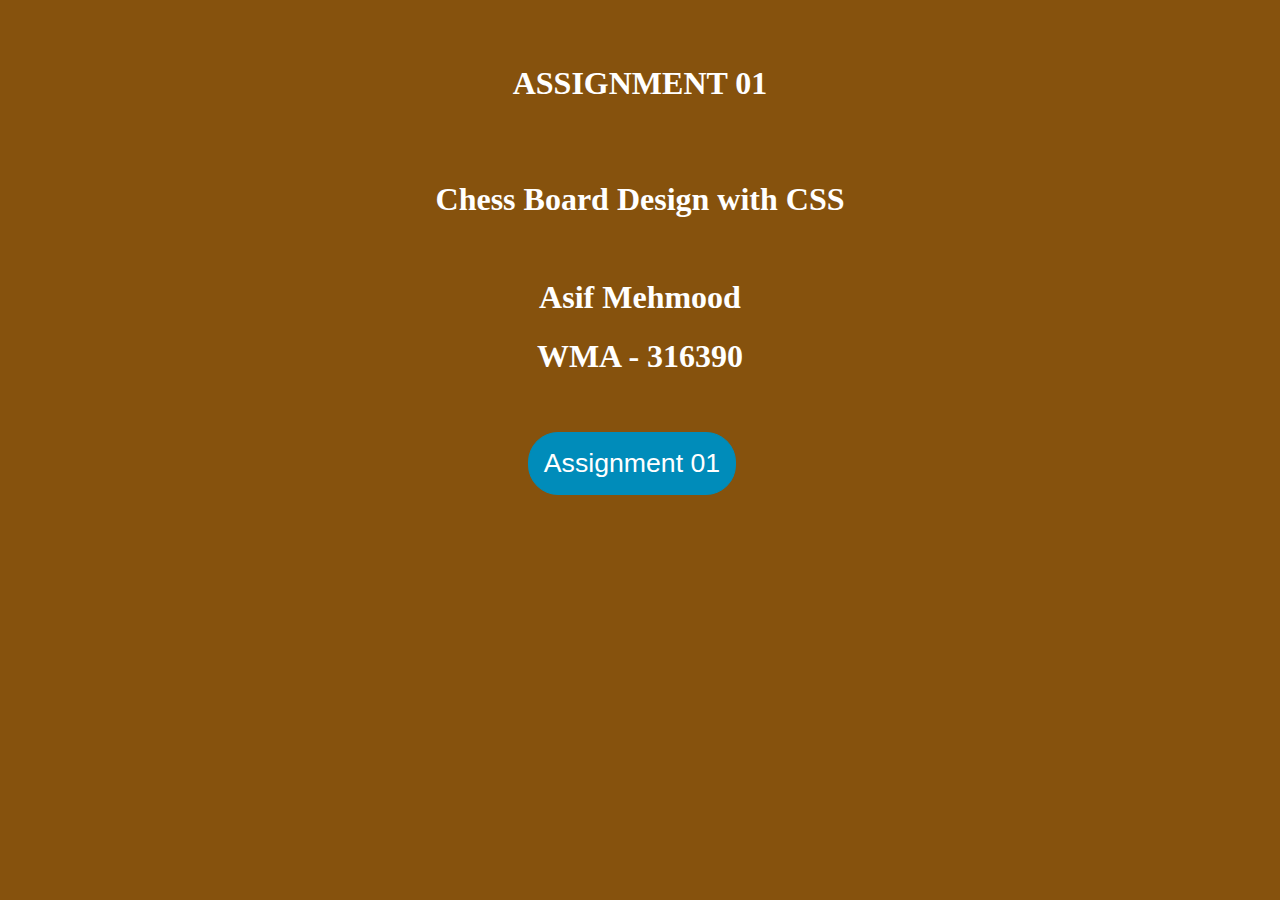
<file: index.html>
<!DOCTYPE html>
<html lang="en">
<head>
    <meta charset="UTF-8">
    <meta name="viewport" content="width=device-width, initial-scale=1.0">
    <title>HomePage</title>
    <link rel="stylesheet" href="style.css">
</head>
<body >

    <center>
<br><br>
        <h1>ASSIGNMENT 01</h1><br><br>
        <h1>Chess Board Design with CSS</h1><br>
        <h1>Asif Mehmood</h1>
        <h1>WMA - 316390</h1>

        <br><br>
        <button type="button" style="padding: 15px; border-radius: 30px; border: 1px solid #008CBA; background-color: #008CBA;"><a style="text-decoration: none; color: #ffffff; font-size: 2em; font-weight: 500;" href="cbd.html">Assignment 01</a></button>&emsp;
<br><br>
    </center>


    
</body>
</html>
</file>
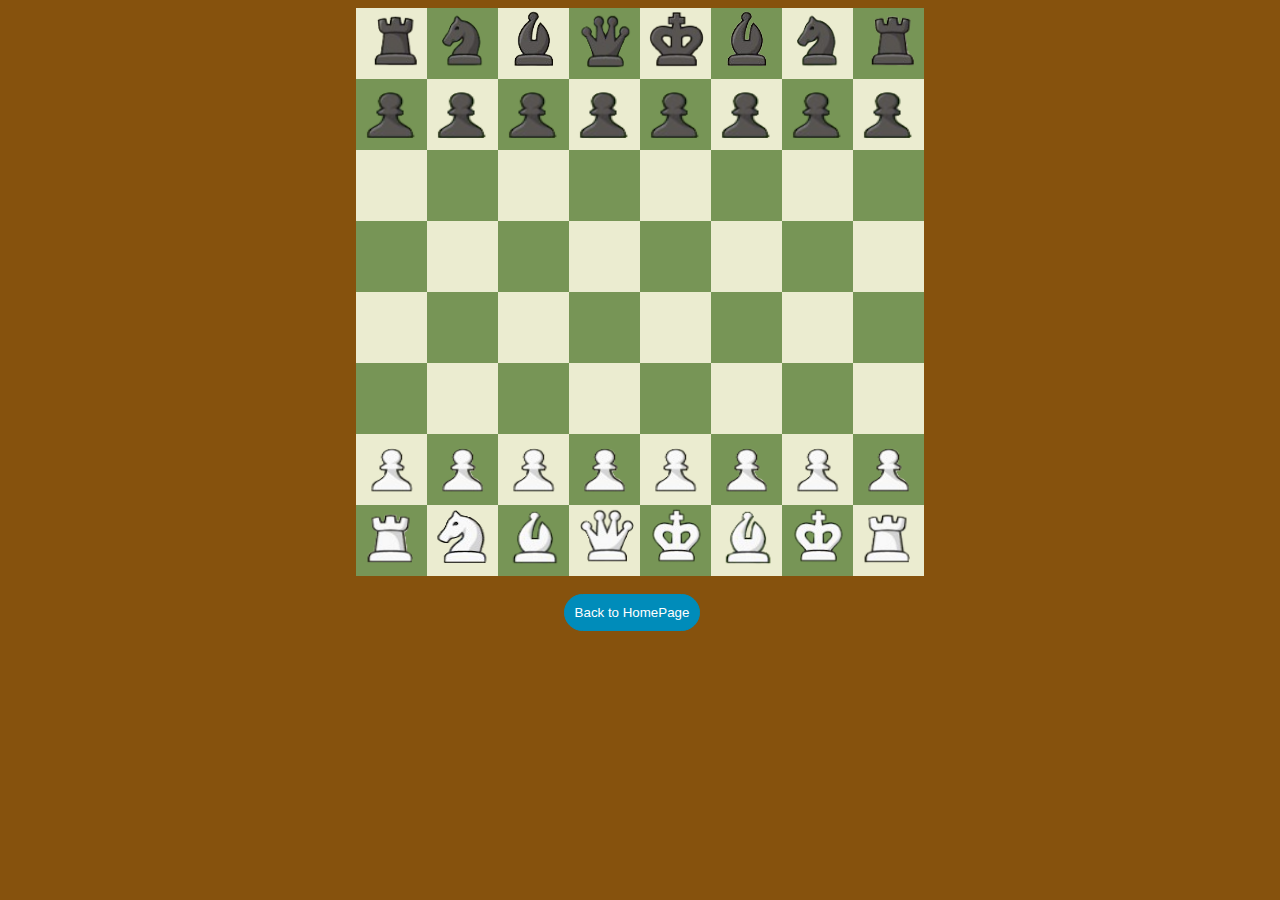
<file: cbd.html>
<!DOCTYPE html>
<html lang="en">
<head>
    <meta charset="UTF-8">
    <meta name="viewport" content="width=device-width, initial-scale=1.0">
    <title>Chess Board Design with CSS</title>
    <link rel="stylesheet" href="style.css">
</head>
<body>
    

<div class="center">

    <!-- row 1 -->


<div >
    <div class="r1"><img src="rook.PNG" alt=""></div><div class="r1-1"><img src="knight.PNG" alt=""></div><div class="r1"><img src="bishop.PNG" alt=""></div><div class="r1-1"><img src="queen.PNG" alt=""></div><div class="r1"><img src="king.PNG" alt=""></div><div class="r1-1"><img src="bishop.PNG" alt=""></div><div class="r1"><img src="knight.PNG" alt=""></div><div class="r1-1"><img src="rook.PNG" alt=""></div>
</div>

<!-- row 2 -->

<div >
    <div class="r2"><img src="pawn.PNG" alt=""></div><div class="r2-1"><img src="pawn.PNG" alt=""></div><div class="r2"><img src="pawn.PNG" alt=""></div><div class="r2-1"><img src="pawn.PNG" alt=""></div><div class="r2"><img src="pawn.PNG" alt=""></div><div class="r2-1"><img src="pawn.PNG" alt=""></div><div class="r2"><img src="pawn.PNG" alt=""></div><div class="r2-1"><img src="pawn.PNG" alt=""></div>
</div>

    <!-- row 3 -->


    <div >
        <div class="r3"><img src="white.PNG" alt=""></div><div class="r3-1"><img src="green.PNG" alt=""></div><div class="r3"><img src="white.PNG" alt=""></div><div class="r3-1"><img src="green.PNG" alt=""></div><div class="r3"><img src="white.PNG" alt=""></div><div class="r3-1"><img src="green.PNG" alt=""></div><div class="r3"><img src="white.PNG" alt=""></div><div class="r3-1"><img src="green.PNG" alt=""></div>
    </div>
    
    <!-- row 4 -->
    
    <div >
        <div class="r6"><img src="green.PNG" alt=""></div><div class="r6-1"><img src="white.PNG" alt=""></div><div class="r6"><img src="green.PNG" alt=""></div><div class="r6-1"><img src="white.PNG" alt=""></div><div class="r6"><img src="green.PNG" alt=""></div><div class="r6-1"><img src="white.PNG" alt=""></div><div class="r6"><img src="green.PNG" alt=""></div><div class="r6-1"><img src="white.PNG" alt=""></div>
    </div>
        <!-- row 5 -->
<div >
    <div class="r3"><img src="white.PNG" alt=""></div><div class="r3-1"><img src="green.PNG" alt=""></div><div class="r3"><img src="white.PNG" alt=""></div><div class="r3-1"><img src="green.PNG" alt=""></div><div class="r3"><img src="white.PNG" alt=""></div><div class="r3-1"><img src="green.PNG" alt=""></div><div class="r3"><img src="white.PNG" alt=""></div><div class="r3-1"><img src="green.PNG" alt=""></div>
</div>

<!-- row 6 -->

<div >
    <div class="r6"><img src="green.PNG" alt=""></div><div class="r6-1"><img src="white.PNG" alt=""></div><div class="r6"><img src="green.PNG" alt=""></div><div class="r6-1"><img src="white.PNG" alt=""></div><div class="r6"><img src="green.PNG" alt=""></div><div class="r6-1"><img src="white.PNG" alt=""></div><div class="r6"><img src="green.PNG" alt=""></div><div class="r6-1"><img src="white.PNG" alt=""></div>
</div>

    <!-- row 7 -->

<div >
        <div class="r7"><img src="pawn-white.PNG" alt=""></div><div class="r7-1"><img src="pawn-white.PNG" alt=""></div><div class="r7"><img src="pawn-white.PNG" alt=""></div><div class="r7-1"><img src="pawn-white.PNG" alt=""></div><div class="r7"><img src="pawn-white.PNG" alt=""></div><div class="r7-1"><img src="pawn-white.PNG" alt=""></div><div class="r7"><img src="pawn-white.PNG" alt=""></div><div class="r7-1"><img src="pawn-white.PNG" alt=""></div>
    </div>
    <!-- row 8 -->
   <div >
        <div class="r8"><img src="rook-white.PNG" alt=""></div><div class="r8-1"><img src="knight-white.PNG" alt=""></div><div class="r8"><img src="bishop-white.PNG" alt=""></div><div class="r8-1"><img src="queen-white.PNG" alt=""></div><div class="r8"><img src="king-white.PNG" alt=""></div><div class="r8-1"><img src="bishop-white.PNG" alt=""></div><div class="r8"><img src="king-white.PNG" alt=""></div><div class="r8-1"><img src="rook-white.PNG" alt=""></div>
    </div>

</div>
<br>

<button type="button" style="padding: 10px;  border-radius: 30px; border: 1px solid #008CBA; background-color: #008CBA;"><a style="text-decoration: none; color: #ffffff; font-size: 1em; font-weight: 500;" href="index.html">Back to HomePage</a></button>&emsp;


</body>
</html>
</file>
<file: style.css>
/* *{
    padding: 0;
    margin: 0;
} */

body{
    text-align: center;
    background-color: rgb(134, 82, 13);
    color: #fff;
}

img{
    width: 58px;
    height: 63px;
    text-align: center;
}
div .center{

    margin: 2px 2px 2px 2px;
}

/* row 1 */

div .r1{
    display: inline-block;
    background-color: #EBECD0;
    height: 71px;
    width: 71px;
}

div .r1-1{
    display: inline-block;
    background-color: #779556;
    height: 71px;
    width: 71px;

}
/* row 2 */

div .r2{
    display: inline-block;
    background-color: #779556;
    height: 71px;
    width: 71px;
}

div .r2-1{
    display: inline-block;
    background-color: #EBECD0;
    height: 71px;
    width: 71px;}

/* row 3 */

div .r3{
    display: inline-block;
    background-color: #EBECD0;
    height: 71px;
    width: 71px;}

div .r3-1{
    display: inline-block;
    background-color: #779556;
    height: 71px;
    width: 71px;

}
/* row 4 */

div .r4{
    display: inline-block;

    background-color: #779556;
    height: 71px;
    width: 71px;}

div .r4-1{
    display: inline-block;
    background-color: #EBECD0;
    height: 71px;
    width: 71px;

}

/* row 5 */

div .r5{
    display: inline-block;
    background-color: #EBECD0;
    height: 71px;
    width: 71px;

}

div .r5-1{
    display: inline-block;
    background-color: #779556;
    height: 71px;
    width: 71px;
}
/* row 6 */

div .r6{
    display: inline-block;
    background-color: #779556;
    height: 71px;
    width: 71px;}

div .r6-1{
    display: inline-block;
    background-color: #EBECD0;
    height: 71px;
    width: 71px;}

/* row 7 */

div .r7{
    display: inline-block;
    background-color: #EBECD0;
    height: 71px;
    width: 71px;}

div .r7-1{
    display: inline-block;
    background-color: #779556;
    height: 71px;
    width: 71px;
}
/* row 8 */

div .r8{
    display: inline-block;
    background-color: #779556;
    height: 71px;
    width: 71px;}

div .r8-1{
    display: inline-block;
    background-color: #EBECD0;
    height: 71px;
    width: 71px;
}
</file>
